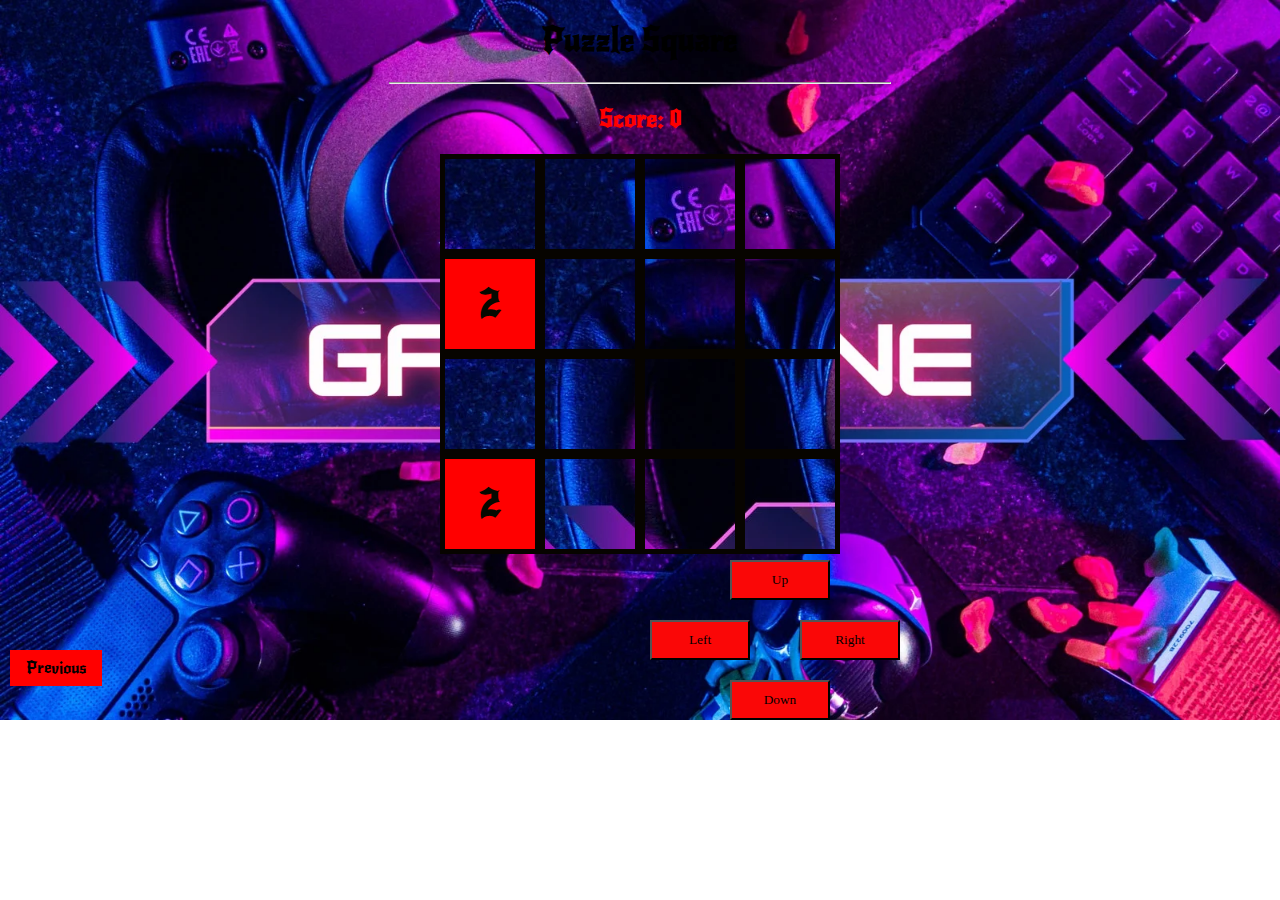
<file: index.html>
<!DOCTYPE html>
<html>
    <head>
        <meta charset="UTF-8">
        <meta name="viewport" content="width=device-width, initial-scale=1.0">
        <title>Puzzle Square</title>
        <link rel="stylesheet" href="Puzzle.css">
        
    </head>

    <body>

        <!-- Puzzle and Score -->
        <h1>Puzzle Square</h1>
        <hr>
        <h2>Score: <span id="score">0</span></h2>

        <!-- Board -->
        <div id="board">
        </div>

        <!-- Linking to Summary page -->
        <a href="Summary.html" class="previous"> Previous</a>
       

 <!-- Music button -->
    <button id="audioToggle">Music On/Off</button>

    <audio id="gameAudio" loop>
        <source src="Love-Is-Gone-Jungkook.mp3" type="audio/mp3">
    </audio>
    <audio id="gameAudio" loop volume="0.5">
        <source src="Love-Is-Gone-Jungkook.mp3" type="audio/mp3">
    </audio>

<!-- Controllers -->
    
        <button id="Left">Left</button>
        <button id="Right">Right</button>
        <button id="Up">Up</button>
        <button id="Down">Down</button>
      
        <!-- Font imported. -->
<style>
    @import url('https://fonts.googleapis.com/css2?family=New+Rocker&display=swap');
  </style>
    </body>
    <!-- Script imported -->
    <script src="Puzzle.js"></script>
</html>
</file>
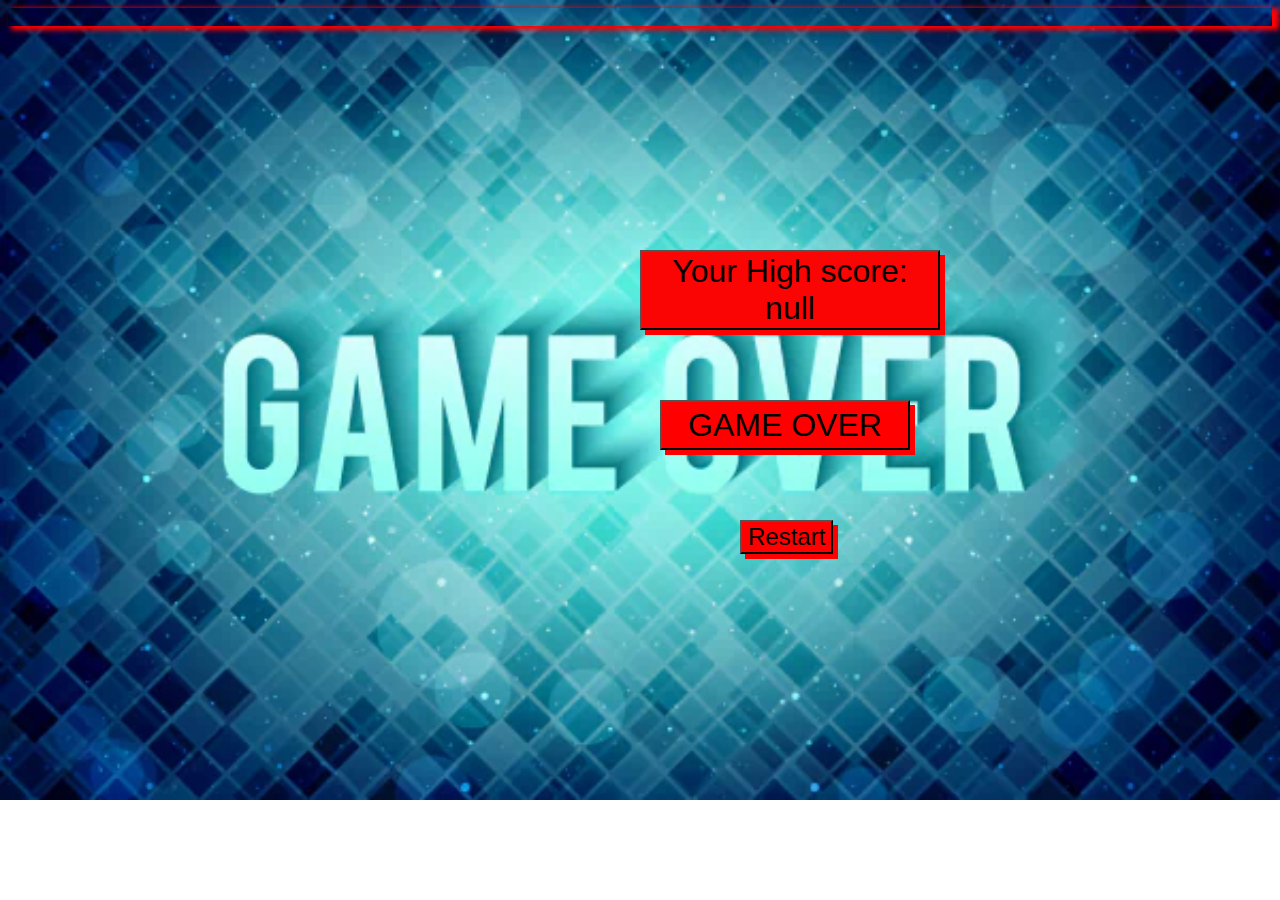
<file: gameover.html>
<!DOCTYPE html>
<html lang="en">
<head>
    <meta charset="UTF-8">
    <meta name="viewport" content="width=device-width, initial-scale=1.0">
    <link rel="stylesheet" href="gameover.css">
    <title>gameover</title>
</head>
<body>
    <!-- Game over buttons. -->
   <button id="GAME_OVER">GAME  OVER</button>
   <br>
   <!-- High score buttons. -->
   <button id="Scorecard">High Scores <span>:</span></button>

   <!-- Linking page. -->
    <a href="Front.html"><button id="Restart">Restart</button></a>

    <!-- Music button.. -->
    <button id="audioToggle">Music On/Off</button>
    <audio id="gameAudio" loop>
        <source src="electronic-future-beats-117997.mp3" type="audio/mp3">
    </audio>
    <audio id="gameAudio" loop volume="0.5">
        <source src="electronic-future-beats-117997.mp3" type="audio/mp3">
    </audio>
   <!-- Script insertion. -->
   <script src="./gameover.js"></script>
</body>
</html>
</file>
<file: Puzzle.css>
body {
    font-family: New Rocker;
    text-align: center;
    background-image: url(Game\ zone.webp);
    overflow: visible;
    background-repeat: no-repeat;
    background-size: cover;
    backface-visibility: visible;
}

hr {
    width: 500px;
}

#board {
    width: 400px;
    height: 400px;

    background-image: url(Game\ zone.webp);
    background-repeat:repeat;
    overflow: hidden;
    backface-visibility: visible;
    margin: 0 auto;
    display: flex;
    flex-wrap: wrap;
}
/* Score display.. */
#score{
    color: red;
}
/* Scorecard */
h2{
    color: red;
}

/* Tile css */
.tile {
    width: 90px;
    height: 90px;
    border: 5px solid #070400;
    backface-visibility: visible;
    font-size: 40px;
    font-weight: bold;
    display: flex;
    justify-content: center;
    align-items: center;
}


/* colored tiles */

.x2 {
    background-color: red;
    color: #050900;
}

.x4 {
    background-color:red;
    color: black;
}

.x8 {
    background-color: red;
    color: black;
}

.x16{
    background-color: red;
    color: black;
}

.x32{
    background-color: red;
    color: black;
}

.x64{
    background-color: red;
    color: black;
}

.x128{
    background-color: red;
    color: black;
}

.x256{
    background-color: red;
    color: black;
}

.x512{
    background-color: red;
    color: black;
}

.x1024{
    background-color: red;
    color: black;
}

.x2048{
    background-color: red;
    color: black;
}

.x4096 {
    background-color: red;
    color: black;
}

.x8192 {
    background-color: red;
    color: black;
}

/* Previous page.. */
a {
    text-decoration: none;
    display: inline-block;
    padding: 8px 16px;
  }
  
  a:hover {
    background-color: red;
    color: black;
  }
  
  /* Previous button. */
  .previous {
    background-color: red;
    color: black;
    position: absolute;
    left: 10px;
    top: 650px;
  }

  /* Audio button. */
#audioToggle{
    position: absolute;
    left: 1300px;
    top: 40px;
    background-color: red;
}

#Up{
    position: absolute;
    font-family: Nico Moji;
    left: 730px;
    top: 560px;
    width: 100px;
    height: 40px;
    color: black;
    background-color: #FA0707;
}
#Down{
    position: absolute;
    font-family: Nico Moji;
    left: 730px;
    top: 680px;
    width: 100px;
    height: 40px;
    color: black;
    background-color: #FA0707;
}
#Right{
    position: absolute;
    font-family: Nico Moji;
    left: 800px;
    top: 620px;
    width: 100px;
    height: 40px;
    color: black;
    background-color: #FA0707;
}

#Left{
    position: absolute;
    font-family: Nico Moji;
    left: 650px;
    top: 620px;
    width: 100px;
    height: 40px;
    color: black;
    background-color: #FA0707;
}
body {
    margin: 0;
    overflow: hidden; /* Hide scroll bars */
}



@media only screen and (max-width: 760px) {
    body {
        position: fixed;
        top: 0;
        right: 0;
        bottom: 0;
        left: 0;
        background-size: cover;
        background-position: center;
        background-repeat: no-repeat;
        background-attachment: fixed;
        z-index: -1;
    
    }

    #board {
        width: 400px;
        height: 400px;
        border: 6px solid #030200;
    }
    
#Up{
    position: absolute;
    font-family: Nico Moji;
    left: 200px;
    top: 600px;
    width: 100px;
    height: 40px;
    color: black;
    background-color: #FA0707;
}
#Down{
    position: absolute;
    font-family: Nico Moji;
    left: 200px;
    top: 650px;
    width: 100px;
    height: 40px;
    color: black;
    background-color: #FA0707;
}
#Right{
    position: absolute;
    font-family: Nico Moji;
    left: 320px;
    top: 620px;
    width: 100px;
    height: 40px;
    color: black;
    background-color: #FA0707;
}

#Left{
    position: absolute;
    font-family: Nico Moji;
    left: 80px;
    top: 620px;
    width: 100px;
    height: 40px;
    color: black;
    background-color: #FA0707;
}

    .previous {
        top: 665px; /* Adjust the position for smaller screens */
    }

    #score{
        color: red;
    }
    #audioToggle {
        left: 100px; /* Adjust the position for smaller screens */
    }
}
</file>
<file: gameover.css>
/* Body background. */
body{
    background-image: url(game12e345.webp);
    overflow: hidden;
    background-repeat: no-repeat;
    background-size: cover;
    animation: mymove 1s infinite;
    box-shadow: 5px 2px 5px 2px red;
    border-color: red;
}

@keyframes mymove {
    100% {box-shadow: 20px 30px 50px red greenyellow red; }
  }

  /*ScoreCard  */
#Scorecard{
    font-size: xx-large;
    color: rgb(7, 0, 0);
    position: absolute;
    left: 640px;
    top: 250px;
    width: 300px;
    background-color: rgb(250, 4, 4); 
    animation: mymove 1s infinite;
    box-shadow: 5px 5px red;   
}

@keyframes mymove {
    50% {box-shadow: 20px 30px 50px red;}
  }

  /* Audio button */
  #audioToggle{
    position: absolute;
    font-family: New Rocker;
    left: 1400px;
    top: 20px;
    background-color: red;
}

/* Restart button. */
#Restart{
    font-size: x-large;
    color: black;
    position: absolute;
    left: 740px;
    top: 520px;
    background-color: red;
    box-shadow: 5px 5px red;
    animation: mymove 1.5s infinite;
}
@keyframes mymove {
    50% {box-shadow: 20px 30px 50px red;}
  }

/* Game over Animate */
#GAME_OVER{
   position: absolute;
   left: 660px;
   top: 400px; 
   width: 250px;
   height: 50px;
   color: black;
   font-size: xx-large;
   animation: mymove 2.5s infinite;
   box-shadow: 5px 5px red;
   background-color: red;
}
@keyframes mymove {
    50% {box-shadow: 20px 30px 50px red;}
  }

  /* Responsive design for mobile version. */
  @media only screen and (max-width: 760px){
    body{
        background-image: url(game12e345.webp);
        overflow: hidden;
        background-repeat: no-repeat;
        position: fixed;
        top: 0;
        right: 0;
        bottom: 0;
        left: 0;
        background-size: cover;
        background-position: center;
        background-repeat: no-repeat;
        background-attachment: fixed;
        z-index: -1;
    } 

    /* Scorecard for mobile version. */
    #Scorecard{
        font-size: xx-large;
        color: rgb(7, 0, 0);
        position: absolute;
        left: 140px;
        top: 250px;
        width: 300px;
        background-color: rgb(250, 4, 4); 
        animation: mymove 1.5s infinite;
         box-shadow: 5px 5px red;   
    }
    
    @keyframes mymove {
        50% {box-shadow: 20px 30px 50px red;}
      }

      /* Restart button for mobile version.*/
      #Restart{
        font-size: x-large;
        color: black;
        position: absolute;
        left: 250px;
        top: 520px;
        background-color: red;
        box-shadow: 5px 5px red;
        animation: mymove 1s infinite;
    }
    @keyframes mymove {
        50% {box-shadow: 20px 30px 50px red;}
      }
    
    /* Game over display for mobile version. */
    #GAME_OVER{
       position: absolute;
       left: 170px;
       top: 400px; 
       width: 250px;
       height: 50px;
       color: black;
       font-size: xx-large;
       animation: mymove 2.5s infinite;
       box-shadow: 5px 5px red;
       background-color: red;
    }
    @keyframes mymove {
        50% {box-shadow: 20px 30px 50px red;}
      }

      /* Audio button for mobile version. */
      #audioToggle{
        position: absolute;
        font-family: New Rocker;
        left: 390px;
        top: 20px;
        background-color: red;
    }
  }
</file>
